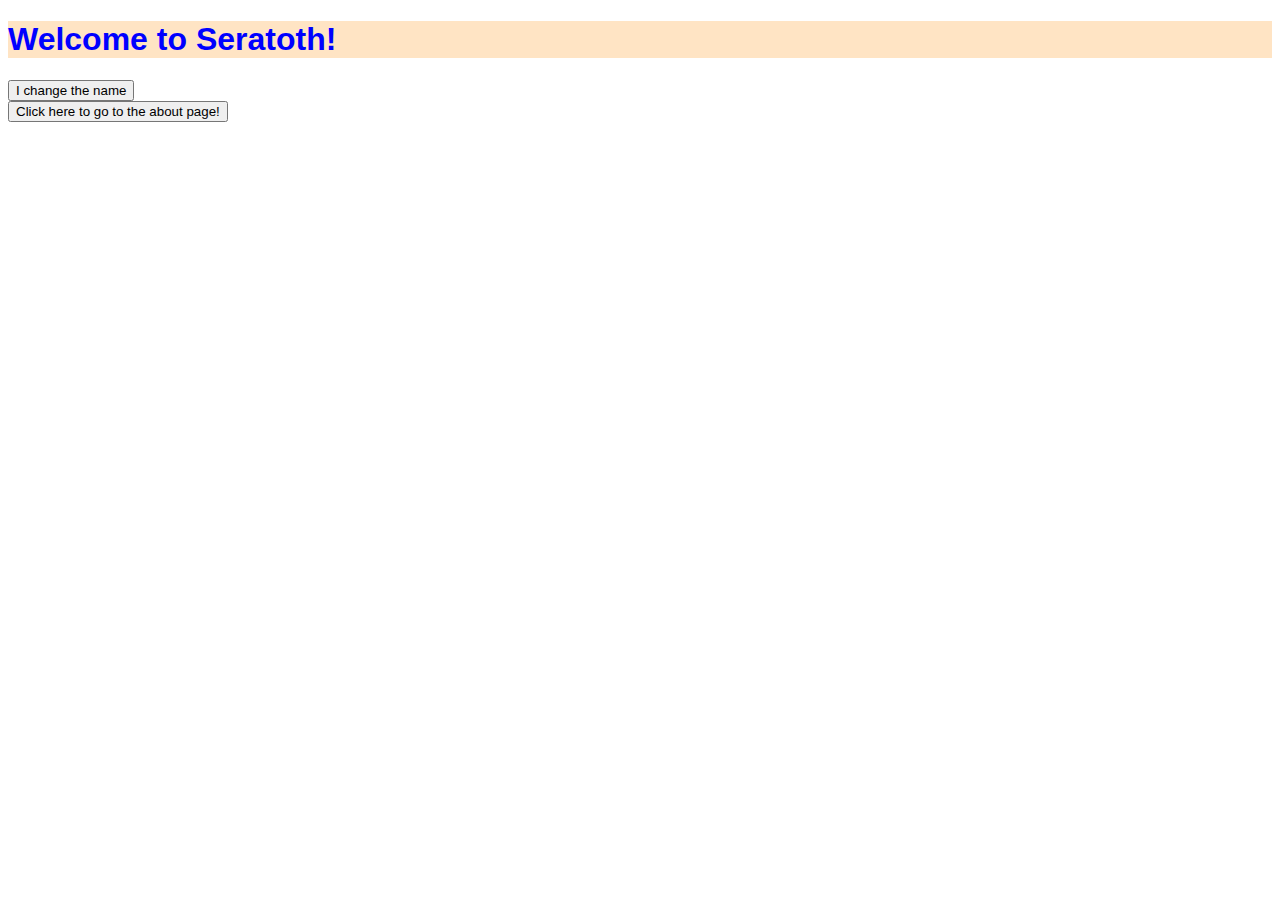
<file: templates/index.html>
<!DOCTYPE html>
<html lang="en">
    <head>
        <meta charset="UTF-8">
        <meta name="viewport" content="width=device-width, initial-scale=1.0">
        <link rel="stylesheet" href="../static/css/style.css">
        <script src="../static/js/script.js"></script>
        <title>Seratoth</title>
    </head>
    <body>
        <div class="nameBackground">
            <h1 id="title">
                Welcome to Seratoth!
            </h1>
        </div>
        <div>
            <button type="button" onclick="changeName()">I change the name</button>
        </div>
        <div>
            <button type="button" onclick="goToAboutPage()">Click here to go to the about page!</button>
        </div>
    </body>
</html>
</file>
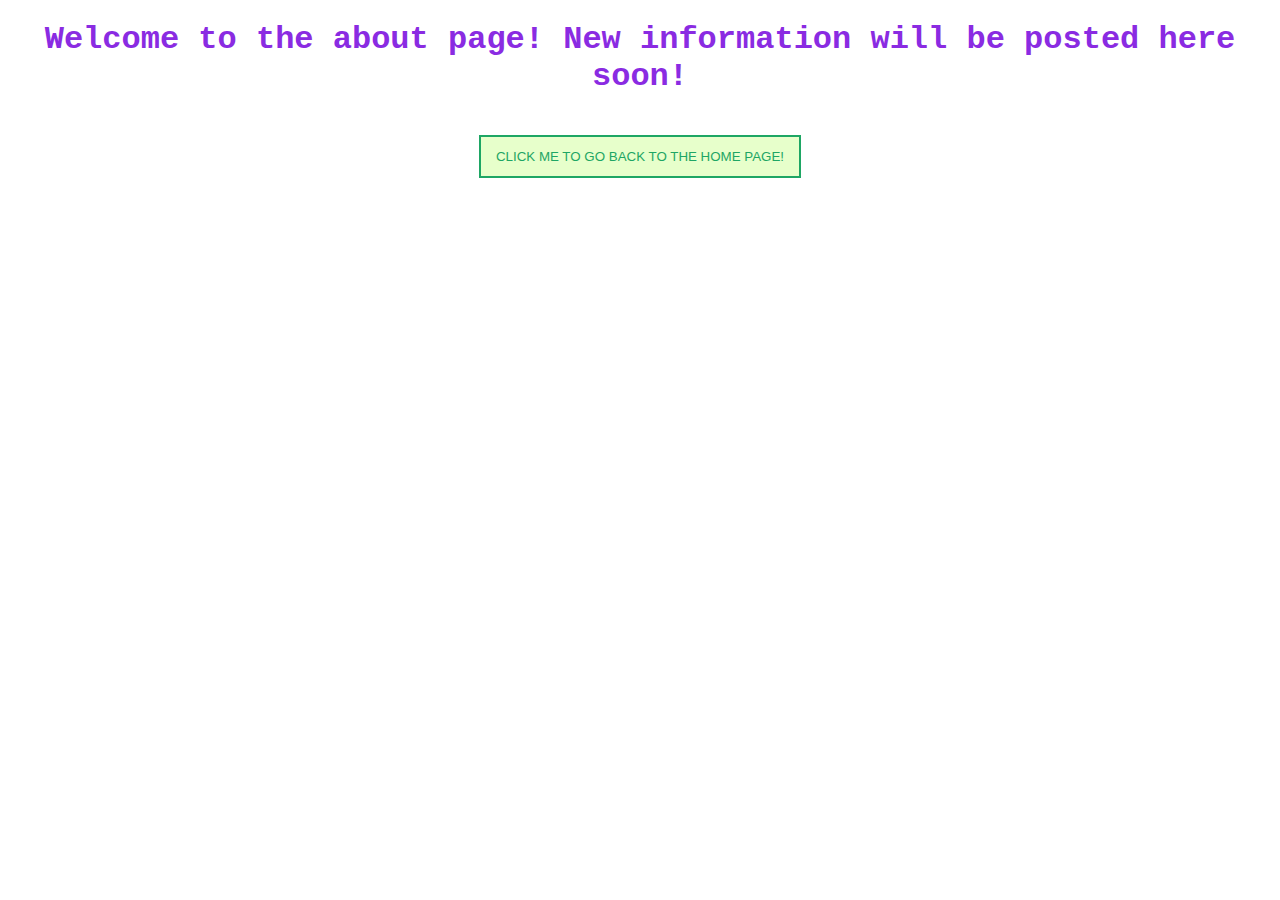
<file: templates/aboutPage.html>
<!DOCTYPE html>
<html lang="en">
    <head>
        <meta charset="UTF-8">
        <meta name="viewport" content="width=device-width, initial-scale=1.0">
        <link rel="stylesheet" href="../static/css/about.css">
        <script src="../static/js/about.js"></script>
        <title>Seratoth About</title>
    </head>
    <body>
        <div>
            <h1 id="AboutTitle">
                Welcome to the about page! New information will be posted here soon!
            </h1>
        </div>
        <div class="container-eg-btn-2">
            <button class="button button1" type="button" onclick="goToHomePage()">
                Click me to go back to the home page!
            </button>
        </div>
    </body>
</html>
</file>
<file: static/css/style.css>
h1 {
    color: blue;
    font-family:'Franklin Gothic Medium', 'Arial Narrow', Arial, sans-serif
}

.nameBackground {
    background-color: bisque;
}
</file>
<file: static/css/about.css>
.container-eg-btn-2 {
    font-family: sans-serif;
    display: flex;
    justify-content: center;
    align-items: center;
    align-content: center;
    flex-wrap: wrap;
    margin: 0 auto 10px;
    padding: .5em;
    line-height: normal;
}
.container-eg-btn-2 .button {
    color: #1ea664;
    background: #e7ffcb;
    margin: 10px;
    padding: 12px 15px;
    border: 2px solid #1ea664;
    text-align: center;
    text-transform: uppercase;
    position: relative; 
    overflow:hidden; 
    transition: .3s;
    z-index: 1;
}
.container-eg-btn-2 .button:hover {
    cursor: pointer;
    color: #1ea664;
}
.container-eg-btn-2 .button-1:hover{
    box-shadow: inset 0 0 0 2em #1ea664;
}

#AboutTitle {
    color: blueviolet;
    font-family: 'Courier New', Courier, monospace;
    text-align: center;
}
</file>
